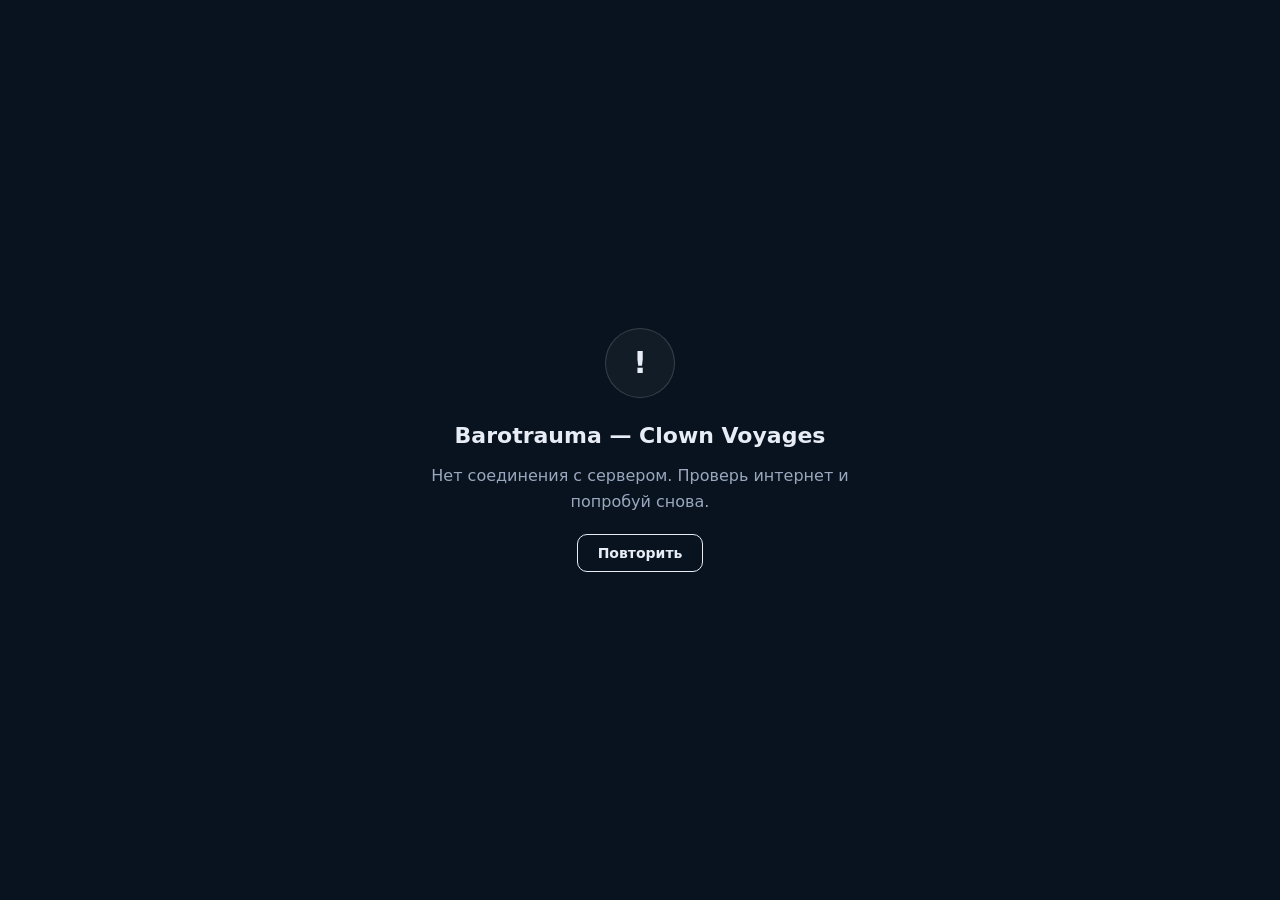
<file: public/offline.html>
<!doctype html>
<html lang="ru">
  <head>
    <meta charset="UTF-8" />
    <meta name="viewport" content="width=device-width, initial-scale=1.0" />
    <meta name="theme-color" content="#08131f" />
    <title>Barotrauma — Clown Voyages - нет соединения</title>
    <style>
      :root { color-scheme: dark; }
      * { box-sizing: border-box; }
      html, body { height: 100%; margin: 0; }
      body { display: flex; align-items: center; justify-content: center; background: #08131f; color: #e7ecf5; font: 16px/1.6 system-ui, "Segoe UI", sans-serif; padding: 24px; text-align: center; }
      .card { max-width: 440px; }
      .glyph { width: 70px; height: 70px; margin: 0 auto 20px; border-radius: 50%; display: grid; place-items: center; background: rgba(255,255,255,.04); border: 1px solid rgba(255,255,255,.16); font: 700 30px/1 system-ui, sans-serif; }
      h1 { font-size: 22px; margin: 0 0 10px; }
      p { margin: 0 0 20px; color: #9aa7bd; }
      button { padding: 11px 20px; border-radius: 10px; border: 1px solid currentColor; background: transparent; color: inherit; font: 600 14px/1 system-ui, sans-serif; cursor: pointer; }
    </style>
  </head>
  <body>
    <div class="card">
      <div class="glyph">!</div>
      <h1>Barotrauma — Clown Voyages</h1>
      <p>Нет соединения с сервером. Проверь интернет и попробуй снова.</p>
      <button onclick="location.reload()">Повторить</button>
    </div>
  </body>
</html>
</file>
